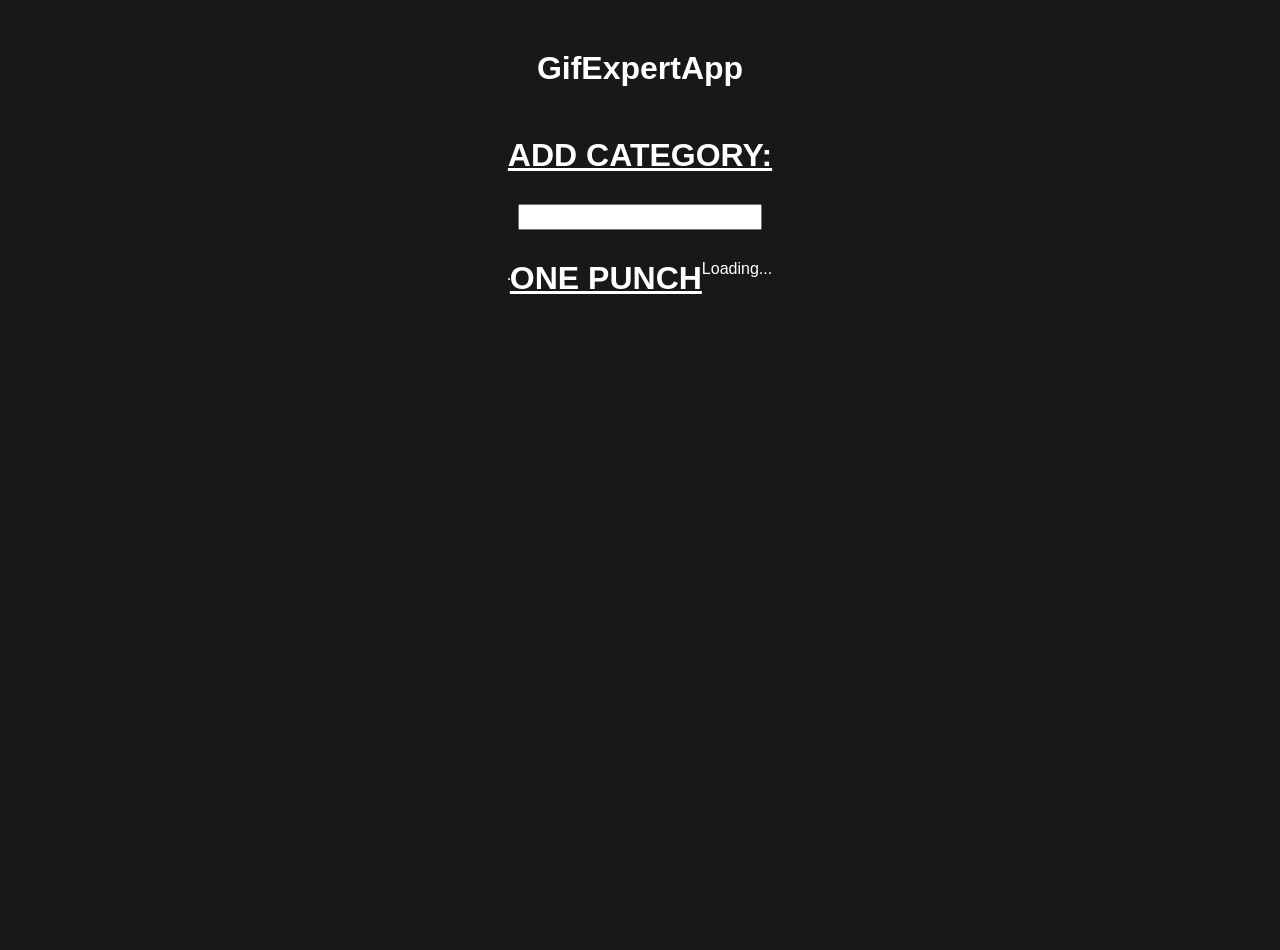
<file: docs/index.html>
<!doctype html>
<html lang="en">

<head>
    <meta charset="utf-8" />
    <link rel="icon" href="./favicon.ico" />
    <meta name="viewport" content="width=device-width,initial-scale=1" />
    <meta name="theme-color" content="#000000" />
    <meta name="description" content="Web site created using create-react-app" />
    <link rel="apple-touch-icon" href="./logo192.png" />
    <link rel="manifest" href="./manifest.json" />
    <title>Gif Expert App</title>
    <script defer="defer" src="./static/js/main.a1b08e19.js"></script>
    <link href="./static/css/main.fc6dac55.css" rel="stylesheet">
</head>

<body><noscript>You need to enable JavaScript to run this app.</noscript>
    <div id="root"></div>
</body>

</html>
</file>
<file: docs/static/css/main.fc6dac55.css>
*{box-sizing:border-box;font-family:Franklin Gothic Medium,Arial Narrow,Arial,sans-serif;margin:0;padding:0}body{background:#181818;min-height:100vh}.card-secundaria{background:50%;background-repeat:no-repeat;background-size:cover;border:8px solid #000;border-radius:10px;box-shadow:16px 14px 20px #0000008c;height:250px;overflow:hidden;position:relative;width:250px}.card-secundaria,.header{align-items:center;color:#fff;display:flex;justify-content:center;margin:50px}.header{flex-wrap:wrap;text-align:center}.formulario{color:#fff;display:block;margin-top:50px;width:100%}.header ol{align-items:center}.card-grid,.header ol{display:flex;flex-wrap:wrap;justify-content:space-between}.card-grid{align-content:center;width:100%}form{display:inline-block;margin:30px}h3,h4{font-size:2rem;text-decoration:underline;text-transform:uppercase}h3,h4,input{display:block}input{color:gray;font-size:1.2rem;width:100%}
/*# sourceMappingURL=main.fc6dac55.css.map*/
</file>
